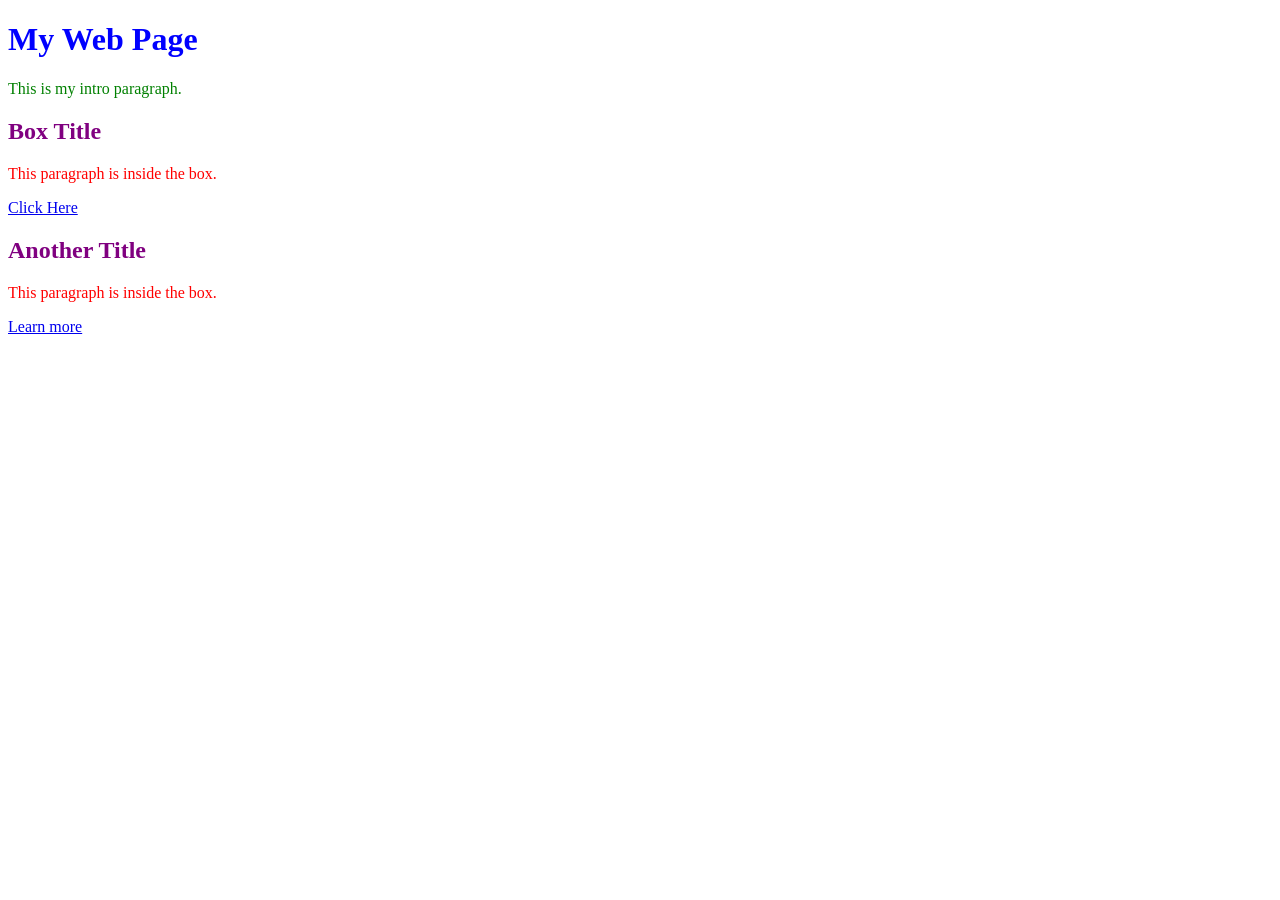
<file: Assignment 1/index.html>
<!DOCTYPE html>
<html lang="en">
<head>
    <meta charset="UTF-8">
    <meta name="viewport" content="width=device-width, initial-scale=1.0">
    <title>CSS Selectors</title>
    <link rel="stylesheet" href="style.css">
</head>
<body>
    <h1 id="main-heading">My Web Page</h1>

    <p class="into">This is my intro paragraph.</p>

    <div class="box">
        <h2 class="title">Box Title</h2>
        <p>This paragraph is inside the box.</p>
        <a href="#">Click Here</a>
    </div>

    <div class="box">
        <h2 class="title">Another Title</h2>
        <p>This paragraph is inside the box.</p>
        <a href="#">Learn more</a>
    </div>
</body>
</html>
</file>
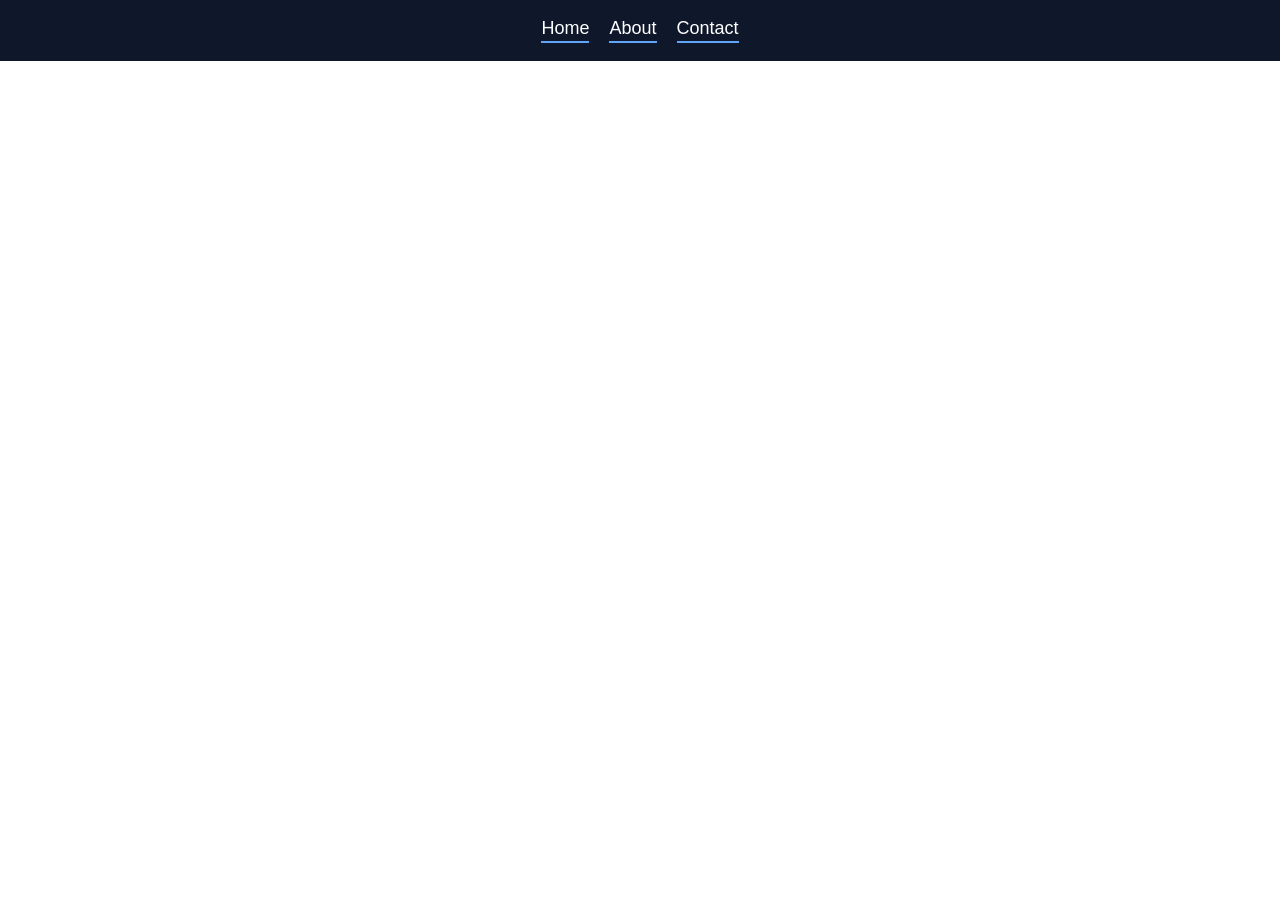
<file: Assignment 2/index.html>
<!DOCTYPE html>
<html lang="en">
<head>
  <meta charset="UTF-8">
  <meta name="viewport" content="width=device-width, initial-scale=1.0">
  <title>Simple Header Navigation</title>
  <link rel="stylesheet" href="style.css">
</head>
<body>
  <header>
    <nav>
      <a href="#">Home</a>
      <a href="#">About</a>
      <a href="#">Contact</a>
    </nav>
  </header>
</body>
</html>
</file>
<file: Assignment 1/style.css>
/* 1) Element Selector */
p{
    color: gray;
}

/* 2) ID Selector */
#main-heading{
    color: blue;
}

/* 3) Class Selector */
.into{
    color: green;
}

/* 4) Class Selector */
.box {
    color: brown;
}

/* 5) Group Selector */
h1, h2 {
    color: purple;
}

/* 6) Descendant Selector (Combination Selector) */
.box p{
    color: red;
}
</file>
<file: Assignment 2/style.css>
*{
  margin: 0;
  padding: 0;
  box-sizing: border-box;
}

body{
  font-family: Arial, Helvetica, sans-serif;
}

header{
  background-color: #0F172A;
  padding: 18px;
}

nav {
  display: flex;
  justify-content: center;
  gap: 20px;
}

nav a{
  color: white;
  font-size: 18px;
  text-decoration: none;
  transition: .3s;
  padding-bottom: 2px;
  border-bottom: 2px solid #60A5FA;
}

nav a:hover{
  color: #60A5FA;
}
/* 0F172A
 */
</file>
